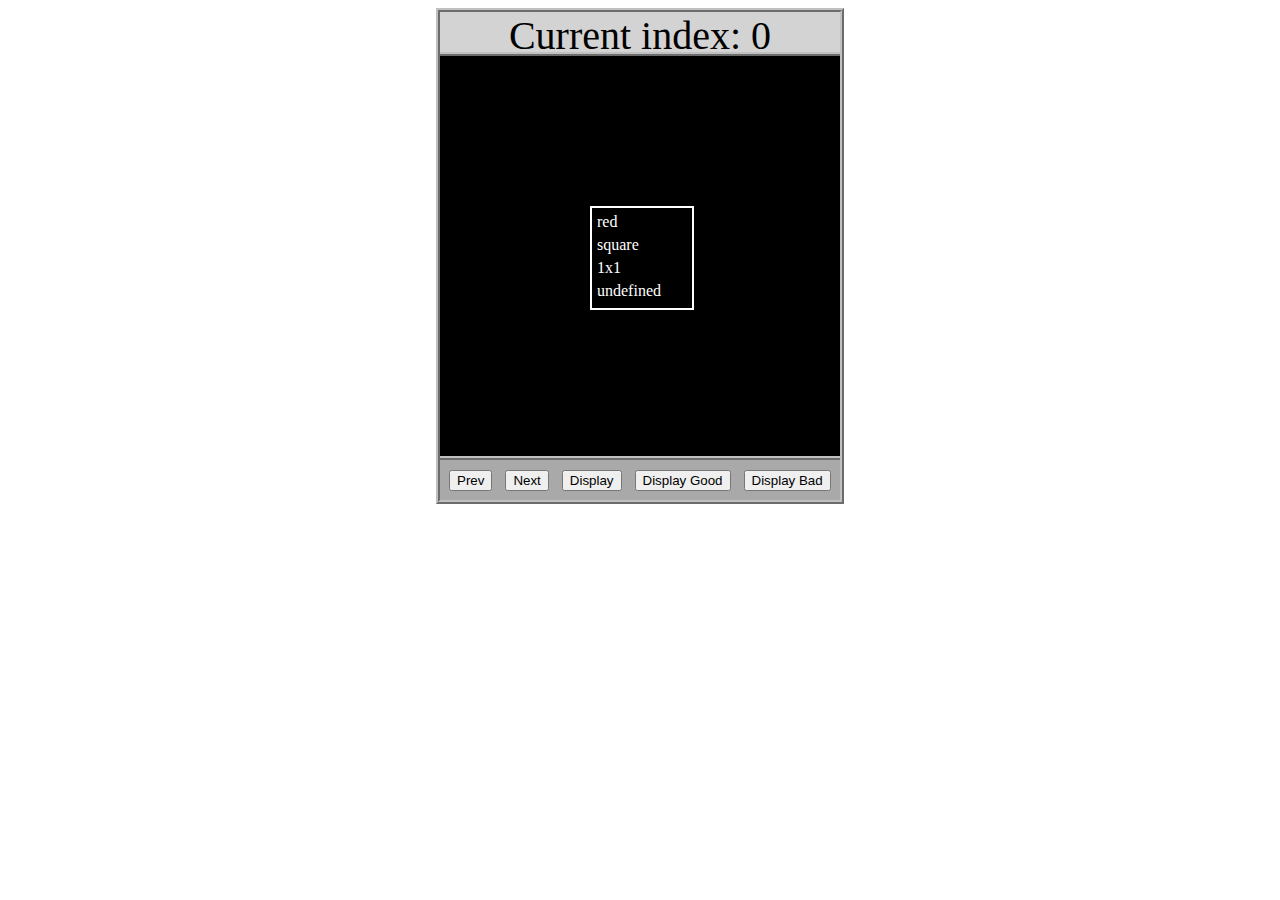
<file: asd-projects/data-shapes/index.html>
<!DOCTYPE html>
<html>
  <head>
    <meta charset="utf-8" />
    <meta name="viewport" content="width=device-width" />
    <title>Data Shapes</title>
    <link rel="stylesheet" href="index.css" />
    <script src="https://code.jquery.com/jquery-3.1.0.js"></script>
    <script src="index.js"></script>
  </head>
  <body>
    <div id="board">
      <div id="info-bar">Current index: 0</div>
      <div id="shape-container">
        <div id="shape"></div>
      </div>
      <div id="button-box">
        <button id="cycle-left">Prev</button>
        <button id="cycle-right">Next</button>
        <button id="execute1">Display</button>
        <button id="execute2">Display Good</button>
        <button id="execute3">Display Bad</button>
      </div>
    </div>
  </body>
</html>
</file>
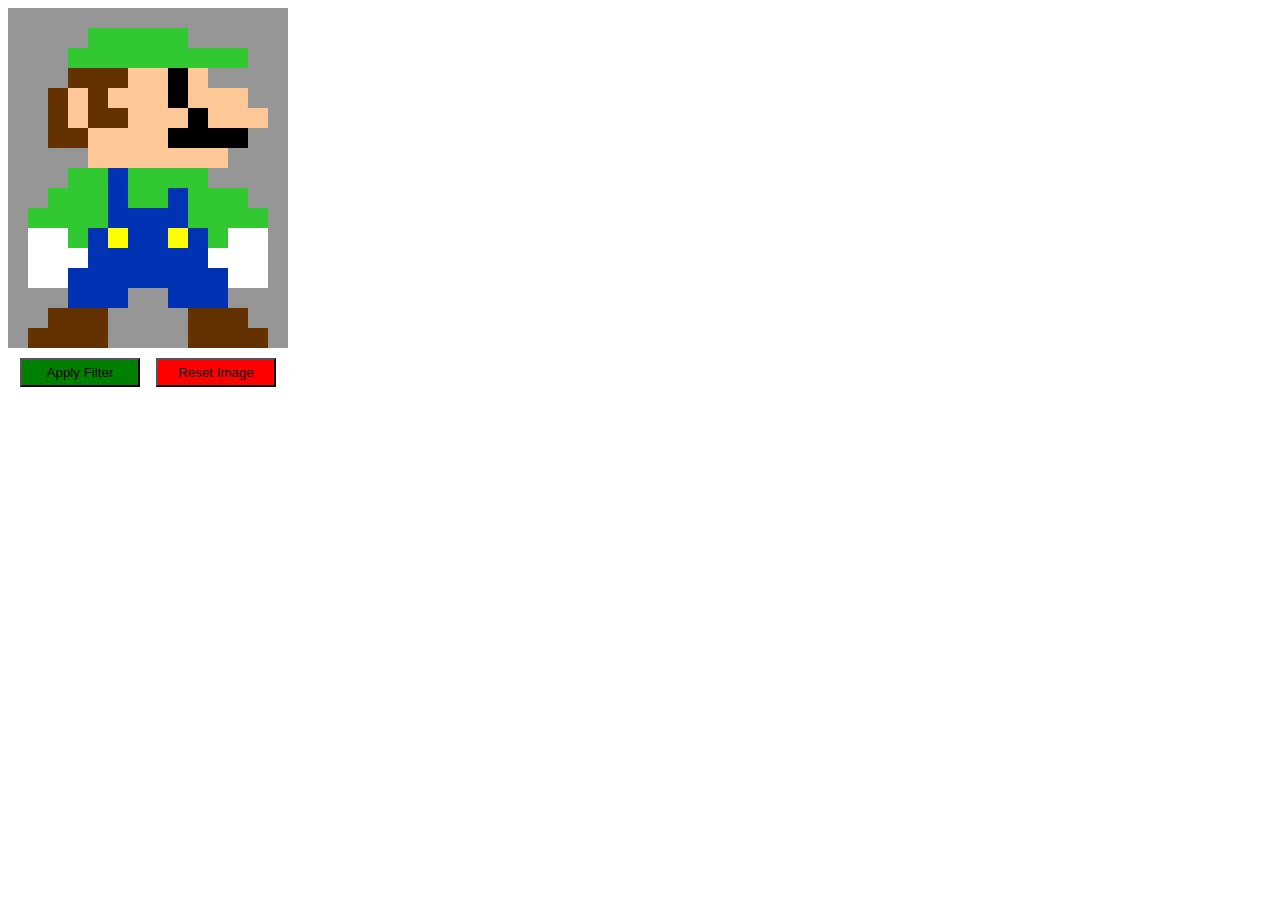
<file: asd-projects/image-filtering/index.html>
<!DOCTYPE html>
<html>
  <head>
    <script src="https://code.jquery.com/jquery-3.1.0.js"></script>
    <meta charset="utf-8" />
    <meta name="viewport" content="width=device-width" />
    <link rel="stylesheet" href="index.css" />
    <script src="image.js"></script>
    <script src="index.js"></script>
    <title>Image Filtering</title>
  </head>
  <body>
    <div id="display"></div>
    <div id="button-box">
      <button id="apply">Apply Filter</button>
      <button id="reset">Reset Image</button>
    </div>
  </body>
</html>
</file>
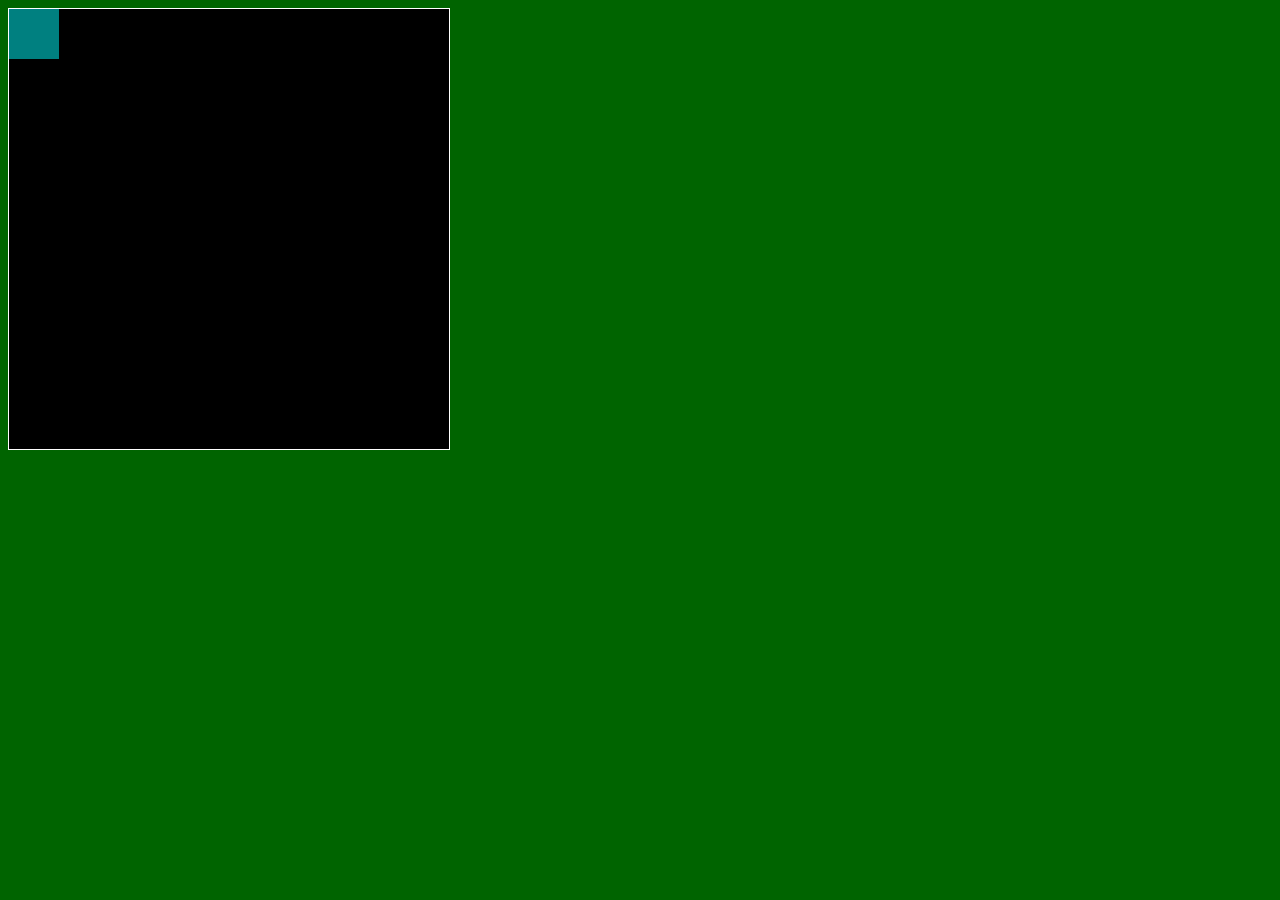
<file: asd-projects/pong/index.html>
<!DOCTYPE html>
<html>
  <head>
    <title>Title</title>
    <!-- Load CSS files -->
    <link rel="stylesheet" type="text/css" href="index.css">
    
    <!-- Load JavaScript files -->
    <script src="jquery.min.js"></script>
    <script src="index.js"></script>
  </head>
  
  <body>
    <div id='board'>
      <div id='gameItem'></div>
    </div>
  </body>
</html>
</file>
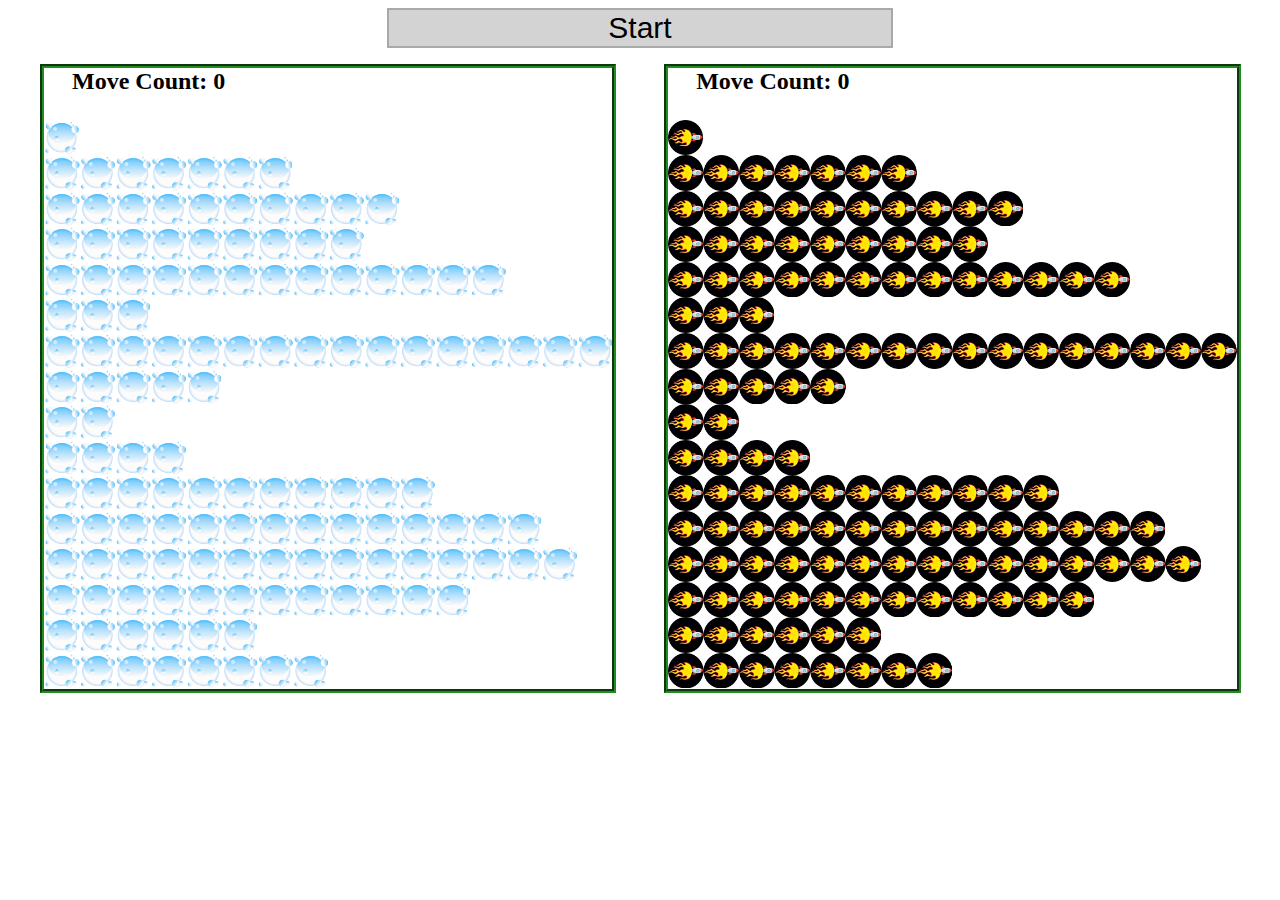
<file: asd-projects/sorting/index.html>
<!DOCTYPE html>
<html>
<head>
    <script src="https://code.jquery.com/jquery-3.1.0.js"></script>    
    <meta charset="utf-8">
    <meta name="viewport" content="width=device-width">
    <link rel="stylesheet" href="index.css">
    <script src="setup.js"></script>
    <script src="index.js"></script>
    <script src="run.js"></script>
    <title>Sorting</title>
</head>
<body>
    <div id="fullContainer">
        <div id="buttonContainer">
          <button id="goButton">Start</button>
        </div>
        <div id="sortContainer">
            <div class="subContainer" id="bubbleArea">
                <h2 id="bubbleCounter">Move Count: 0</h2>
                <div id="displayBubble">

                </div>
            </div>

            <div class="subContainer" id="quickArea">
                <h2 id="quickCounter">Move Count: 0</h2>
                <div id="displayQuick">

                </div>
            </div>
        </div>
    </div>
</body>
</html>
</file>
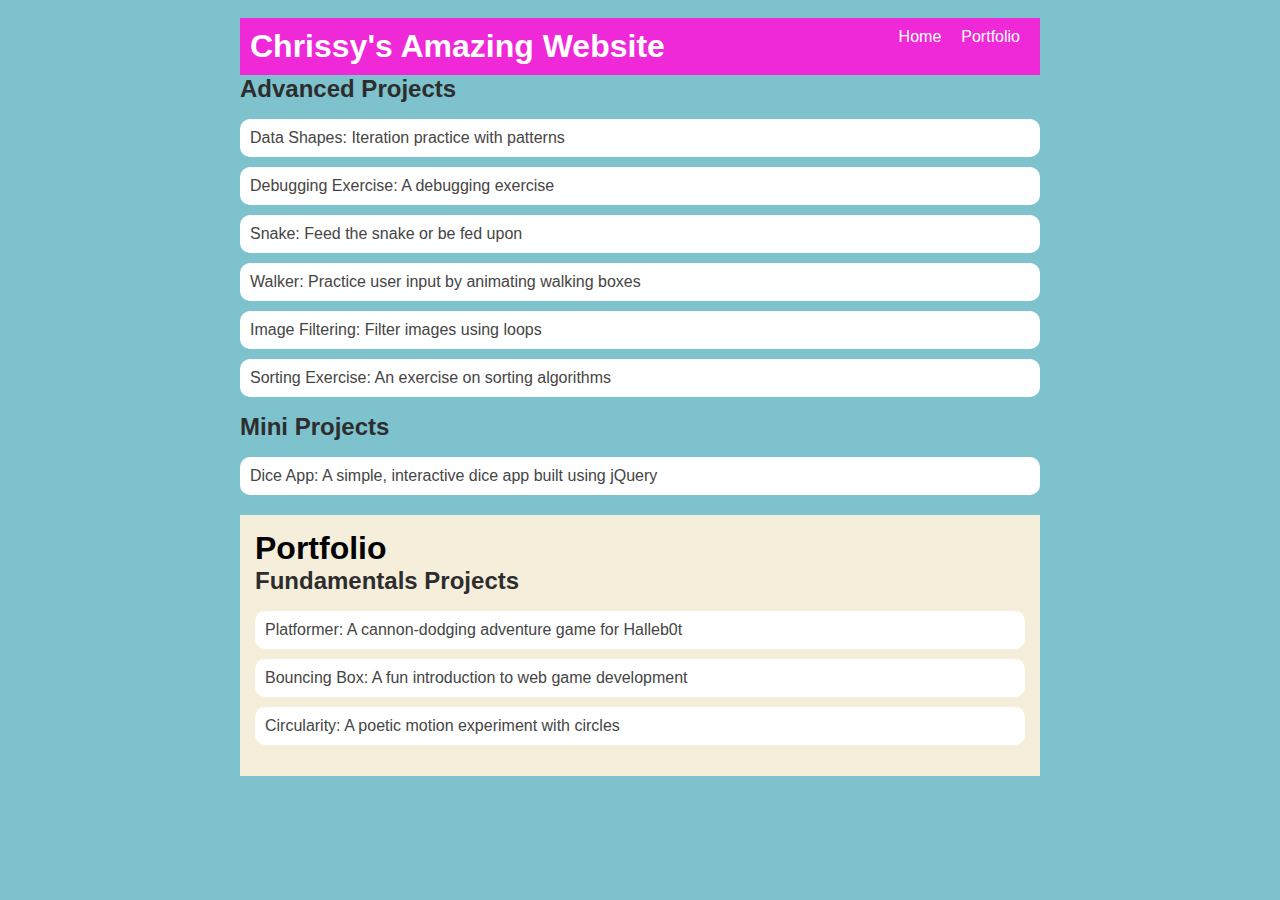
<file: portfolio.html>
<!DOCTYPE html>
<html>
  <head>
    <title>Chrissy Wissy</title>
     <link rel="stylesheet" href="style.css" />
</head>

  <body>
    <!-- All content goes here -->
    <div id="all-contents">
      <nav>
    <h1>Chrissy's Amazing Website</h1>
  <ul id="nav-ul">
    <li class="nav-li">
      <a href="index.html">Home</a>
    </li>
    <li class="nav-li">
      <a href="portfolio.html">Portfolio</a>
    </li>
  </ul>
 </nav>
<h2>Advanced Projects</h2>
<ul id ="portfolio">
    <li><a href="asd-projects/data-shapes"> Data Shapes: Iteration practice with patterns</a></li>
    <li><a href="asd-projects/debugging-exercise"> Debugging Exercise: A debugging exercise</a></li>
    <li><a href="asd-projects/snake">Snake: Feed the snake or be fed upon</a></li>
    <li><a href="asd-projects/walker">Walker: Practice user input by animating walking boxes</a></li>
    <li><a href="asd-projects/image-filtering">Image Filtering: Filter images using loops</a></li>
    <li><a href="asd-projects/sorting">Sorting Exercise: An exercise on sorting algorithms</a></li>
</ul>
<h2>Mini Projects</h2>
<ul id ="portfolio">
    <li><a href="asd-projects/dice-app"> Dice App: A simple, interactive dice app built using jQuery</a></li>
</ul>
    <main>
     <div class="content">
    <h1>Portfolio</h1> 
    <h2>Fundamentals Projects</h2>
    <ul id="portfolio">
    <li>
     <a href="fsd-projects/platformer/">Platformer: A cannon-dodging adventure game for Halleb0t</a>
    </li>
    <li>
    <a href="fsd-projects/bouncing-box/">Bouncing Box: A fun introduction to web game development</a>
    </li>
    <li>
    <a href="fsd-projects/circularity/">Circularity: A poetic motion experiment with circles</a>
</li>
    </ul>
  </div>



    </main>
    </div>
  </body>
</html>
</file>
<file: asd-projects/data-shapes/index.css>
#board {
  width: 400px;
  margin: auto;
  border: silver ridge 4px;
}

#info-bar {
  width: 400px;
  height: 40px;
  background: lightgray;
  font-size: 40px;
  text-align: center;
}

#shape-container {
  width: 400px;
  height: 400px;
  background: black;
  border-top: silver ridge 4px;
  border-bottom: silver ridge 4px;
}

#button-box {
  width: 400px;
  height: 40px;
  background: darkgray;
}

#shape {
  color: white;
  width: 100px;
  height: 100px;
  position: relative;
  top: 150px;
  left: 150px;
  border: white solid 2px;
  display: block;
}

button {
  width: auto;
  height: auto;
  margin: auto;
  margin-top: 10px;
  margin-left: 9px;
}

p {
  margin: 5px;
}
</file>
<file: asd-projects/image-filtering/index.css>
.square {
  width: 20px;
  height: 20px;
  position: absolute;
}

body > div {
  position: relative;
}

#button-box {
  position: relative;
  top: 350px;
}

button {
  width: 120px;
  padding: 5px;
  margin-left: 12px;
}

#apply {
  background: green;
}

#reset {
  background: red;
}
</file>
<file: asd-projects/pong/index.css>
body {
  background-color: darkgreen;
}

#board {
  width: 440px;
  height: 440px;
  border: 1px solid white;
  background-color: black;
  position: relative;
}

#gameItem {
  background-color: teal;
  width: 50px;
  height: 50px;
  position: absolute;
/*   left: 100px; */  /* Uncomment if you want to set a "starting" position */
/*   top: 100px;  */  /* Uncomment if you want to set a "starting" position */
}
</file>
<file: asd-projects/sorting/index.css>
#fullContainer {
    width:100%;
}
#buttonContainer {
    margin:auto;
    width: 40%;
}
#goButton {
    margin: auto;
    width: 100%;
    border: 2px darkgray double;
    background: lightgray;
    font-size: 30px;
}
#sortContainer {
    display: table;
    margin: 0 auto;
    width: 100%;
}
.subContainer {
    display: inline-block;
    width:45%;
    border: 4px forestgreen groove;
    margin-top: 1.25%;
}
#bubbleArea {
    margin-left: 2.5%;
}
#quickArea {
    margin-left: 3.75%;
}
.subContainer > h2 {
    margin-left: 5%;
    height: 32px;
    margin-top: 0;
}
.sortElement {
    background-position: center;
    background-repeat: repeat-x;
    position: absolute;
    left: 0px;
    margin: 0;
    padding: 0;
}
.subContainer > div {
    position: relative;
}
.bubbleElement {
    background: url('img/bubble.png');
    /*border: 2px aqua ridge;*/
}
.quickElement {
    background: url('img/quick.png');
    /*border: 2px firebrick ridge;*/
}
</file>
<file: style.css>
body {
    background: rgb(125, 194, 205);
    color: rgb(45, 45, 45);
    padding: 10px;
    font-family: Arial, sans-serif;
}

#all-contents {
    max-width: 800px;
    margin: auto;
}

/* navigation menu */
nav {
    background: rgb(239, 41, 216);
    margin: 0 auto;
    display: flex;
    padding: 10px;
}

h1 {
    display: flex;
    align-items: center;
    color: white;
    flex: 1;
    margin: 0;
}

#nav-ul {
    list-style-type: none;
    margin: 0;
    padding: 0;
    display: flex;
}

.nav-li {
    display: inline-block;
    padding: 0 10px;
}

a {
    text-decoration: none;
    color: #fff;
}

/* main container area beneath menu */
main {
    background: rgb(245, 238, 219);
    display: flex;
    margin-top: 20px;
}

.sidebar {
    margin-right: 25px;
    padding: 10px;
}

.sidebar-img {
    width: 200px;
}

.content {
    flex: 1;
    padding: 15px;
}

/* interests section styles */
#interests {
    border: 4px silver ridge;
    padding: 8px;
    margin-top: 20px;
}

h2, h3 {
    margin: 0px;
}

/* Portfolio styles */
.content h1 {
  color: black;
}

#portfolio {
  list-style-type: none;
  padding-left: 0;
}

#portfolio li {
  background: #fff;
  padding: 10px;
  border-radius: 10px;
  margin-bottom: 10px;
}

#portfolio li:hover {
  background: #eee;
}

#portfolio a {
  text-decoration: none;
  color: #454545;
}
</file>
